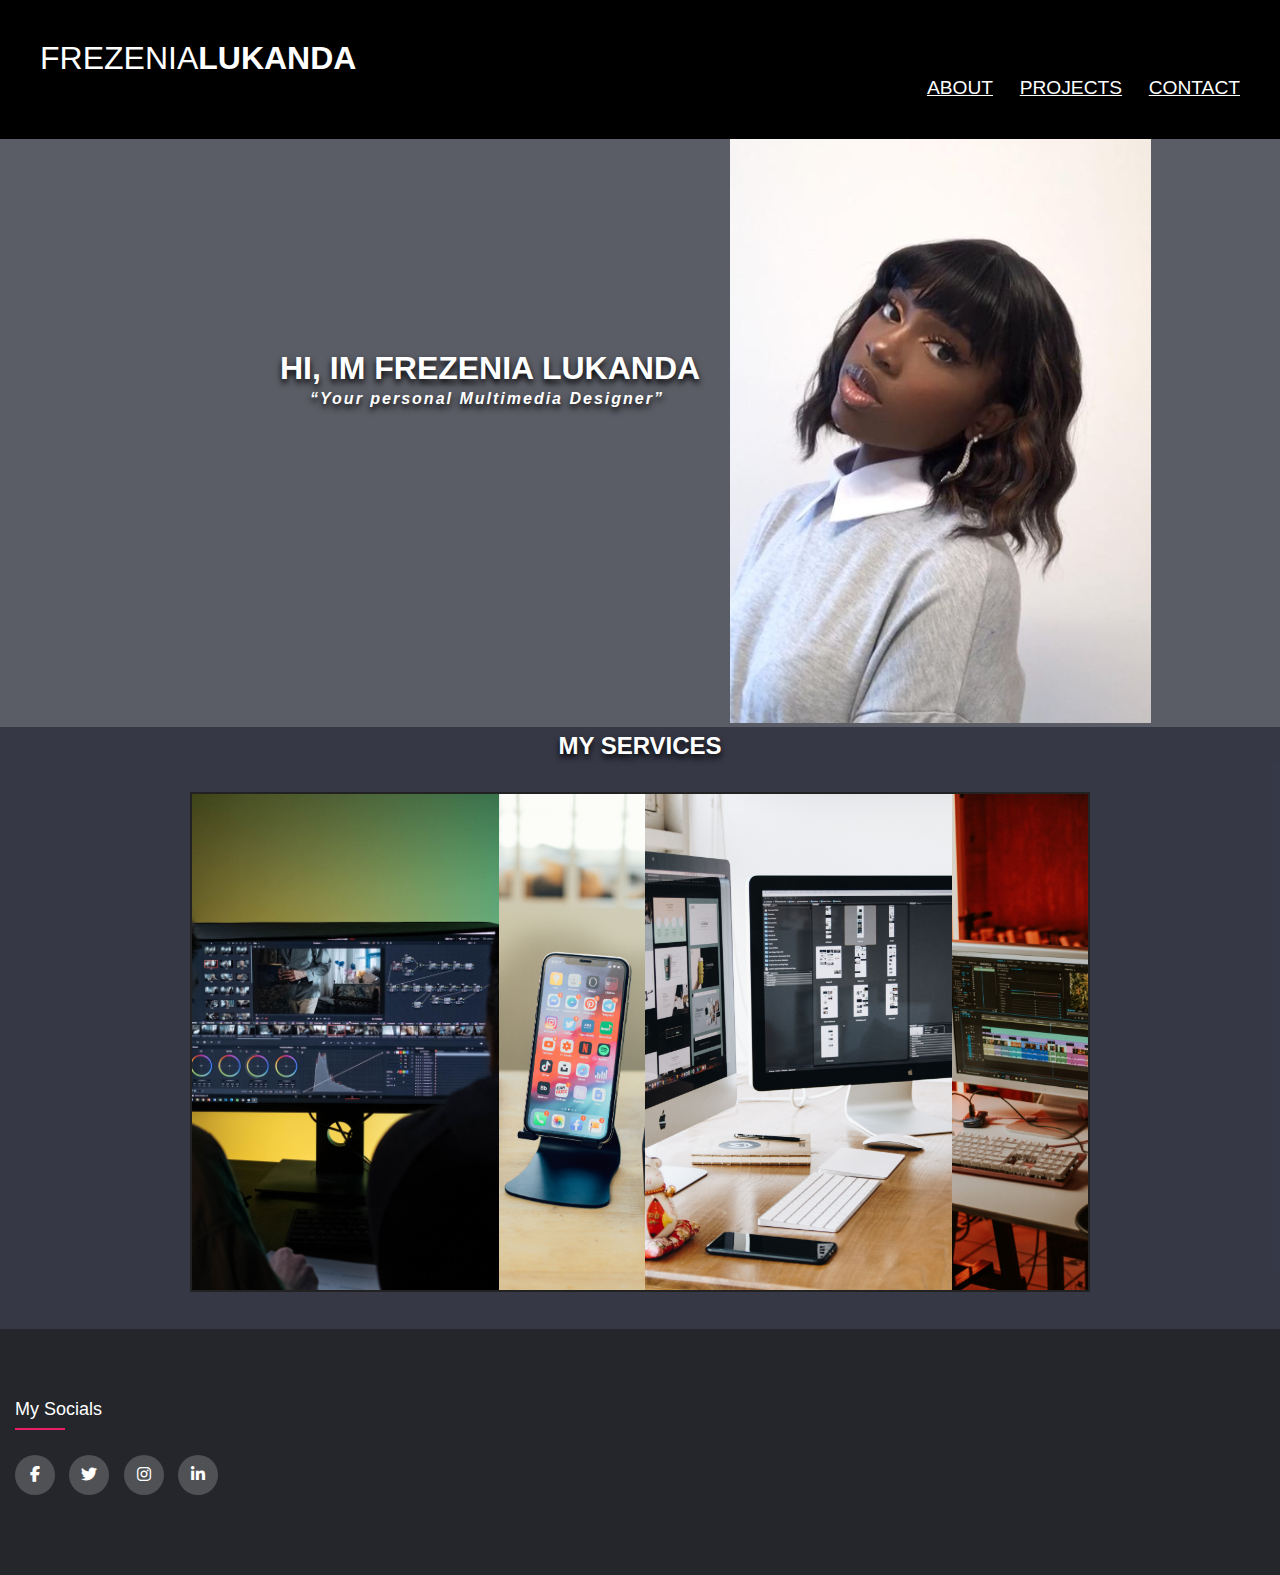
<file: HTML-hjemmeside/index.html>
<!DOCTYPE html>
<html lang="en" dir="ltr">
  <head>
    <meta charset="UTF-8">
    <meta name="desctiption" content="My first HTML website">
    <meta name="viewport" content="width=device-width, intial-scale=1.0">
    <link rel="stylesheet" href="style.css" type="text/css">
    <link rel="stylesheet" href="https://cdnjs.cloudflare.com/ajax/libs/font-awesome/6.2.1/css/all.min.css">
    <title> Frezenia portfolio </title>
  </head>
<header class="main-header">
    <nav class="main-nav"> 
        <div class="nav-Logo">
            <h4 class="text"><a href="index.html"> FREZENIA<span>LUKANDA</span></a></h4>
        </div>
        <ul style="text-align: right;" class="nav">
             <li><a href="Aboutme.html">ABOUT</a></li>
&nbsp;&nbsp;&nbsp;
             <li><a href="Mywork.html">PROJECTS</a></li>
&nbsp;&nbsp;&nbsp;
             <li><a href="Contact.html">CONTACT</a></li>
        </ul>
    </nav>
</header>

<body>
    <div class="frontpage-pic"> <img src="images/Frontpage.PNG" alt="Picture of me"></div>
         <div class="content">
             <h1 class="ani-title">HI, IM FREZENIA LUKANDA</h1>
 &nbsp;
             <h4 class="homepage-text"><i><q>Your personal Multimedia Designer</q></i></h4>
&nbsp;
&nbsp;
     </div>
    <div class="parent">
         <h2 class="title">MY SERVICES</h2>
        <div class="images-container">
             <div class="image">
                <img src="images/Videoediting.jpg" alt="Computer showing editing program" height="150">
                <div class="description">
                     <h2>Video Editing</h2>
                </div>
             </div>
             <div class="image">
                <img src="images/Appdesign.jpg" alt="App Designing" height="150">
                <div class="description">
                     <h2>App Design</h2>
                </div>
             </div>
             <div class="image">
                <img class="web-txt" src="images/Webdesign.jpg" alt="web Designing" height="150">
                <div class="description">
                     <h2>Web Design</h2>
                </div>
             </div>
             <div class="image">
                <img class="web-txt" src="images/Animation.jpg" alt="animation program on Computer" height="150">
                 <div class="description">
                     <h2>Animation</h2>
                 </div>
             </div>
        </div>
    </div>
</body>
<footer class="footer">
  	 <div class="container">
  	     <div class="row">
  	 	         <div class="footer-col">
  	             <h4>My Socials</h4>
  	                 <div class="social-links">
  	 	                 <a href="#"><i class="fab fa-facebook-f"></i></a>
  	 	                <a href="#"><i class="fab fa-twitter"></i></a>
  	 	                 <a href="#"><i class="fab fa-instagram"></i></a>
  	 	                 <a href="#"><i class="fab fa-linkedin-in"></i></a>
  	                 </div>
                 </div>
         </div>
    </div>
</footer>
</html>
</file>
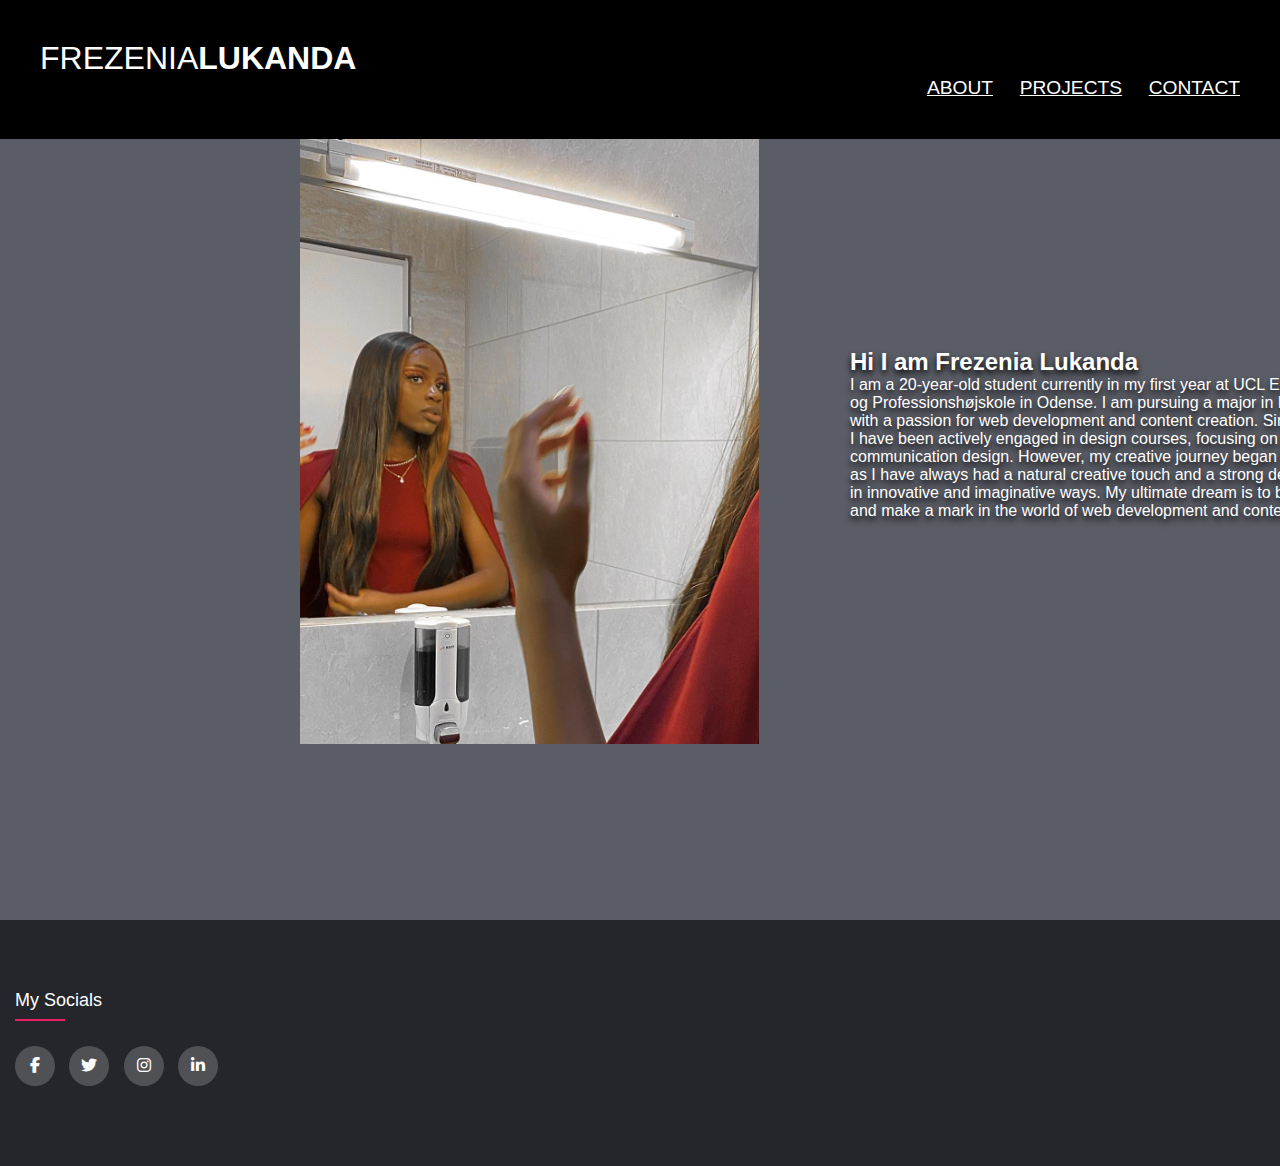
<file: HTML-hjemmeside/Aboutme.html>
<!DOCTYPE html>
<html lang="en" dir="ltr">
  <head>
    <meta charset="UTF-8">
    <meta name="desctiption" content="My first HTML website">
    <meta name="viewport" content="width=device-width, intial-scale=1.0">
    <link rel="stylesheet" href="style.css" type="text/css">
    <link rel="stylesheet" href="https://cdnjs.cloudflare.com/ajax/libs/font-awesome/6.2.1/css/all.min.css">
    <title> Frezenia portfolio </title>
  </head>
<header class="main-header">
    <nav class="main-nav"> 
        <div class="nav-Logo">
            <h4 class="text"><a href="index.html"> FREZENIA<span>LUKANDA</span></a></h4>
        </div>
        <ul style="text-align: right;" class="nav">
             <li><a href="Aboutme.html">ABOUT</a></li>
&nbsp;&nbsp;&nbsp;
             <li><a href="Mywork.html">PROJECTS</a></li>
&nbsp;&nbsp;&nbsp;
             <li><a href="Contact.html">CONTACT</a></li>
        </ul>
    </nav>
</header>
<body>
  <a href="index.html">
  </a>
  <div class="image-aboutme"><img src="images/Whoami.PNG"></div>
    <div class="about-me">
      <div class="title">
        <h2>Hi I am Frezenia Lukanda</h2>
        <p >I am a 20-year-old student currently in my first year at UCL Erhvervsakademi</p>
        <p>og Professionshøjskole in Odense. I am pursuing a major in Multimedia Design</p> 
        <p>with a passion for web development and content creation. Since my college days,</p>
        <p>I have been actively engaged in design courses, focusing on graphic and</p> 
        <p> communication design. However, my creative journey began long before that,</p>
        <p> as I have always had a natural creative touch and a strong desire to express myself</p>
        <p>in innovative and imaginative ways. My ultimate dream is to become a professional designer</p>
        <p>and make a mark in the world of web development and content creation.</p>
      </div>
    </div>
<footer class="footer">
  <div class="container">
    <div class="row">
      <div class="footer-col">
        <h4>My Socials</h4>
        <div class="social-links">
          <a href="#"><i class="fab fa-facebook-f"></i></a>
          <a href="#"><i class="fab fa-twitter"></i></a>
          <a href="#"><i class="fab fa-instagram"></i></a>
          <a href="#"><i class="fab fa-linkedin-in"></i></a>
        </div>
      </div>
    </div>
  </div>
</footer>
</html>
</file>
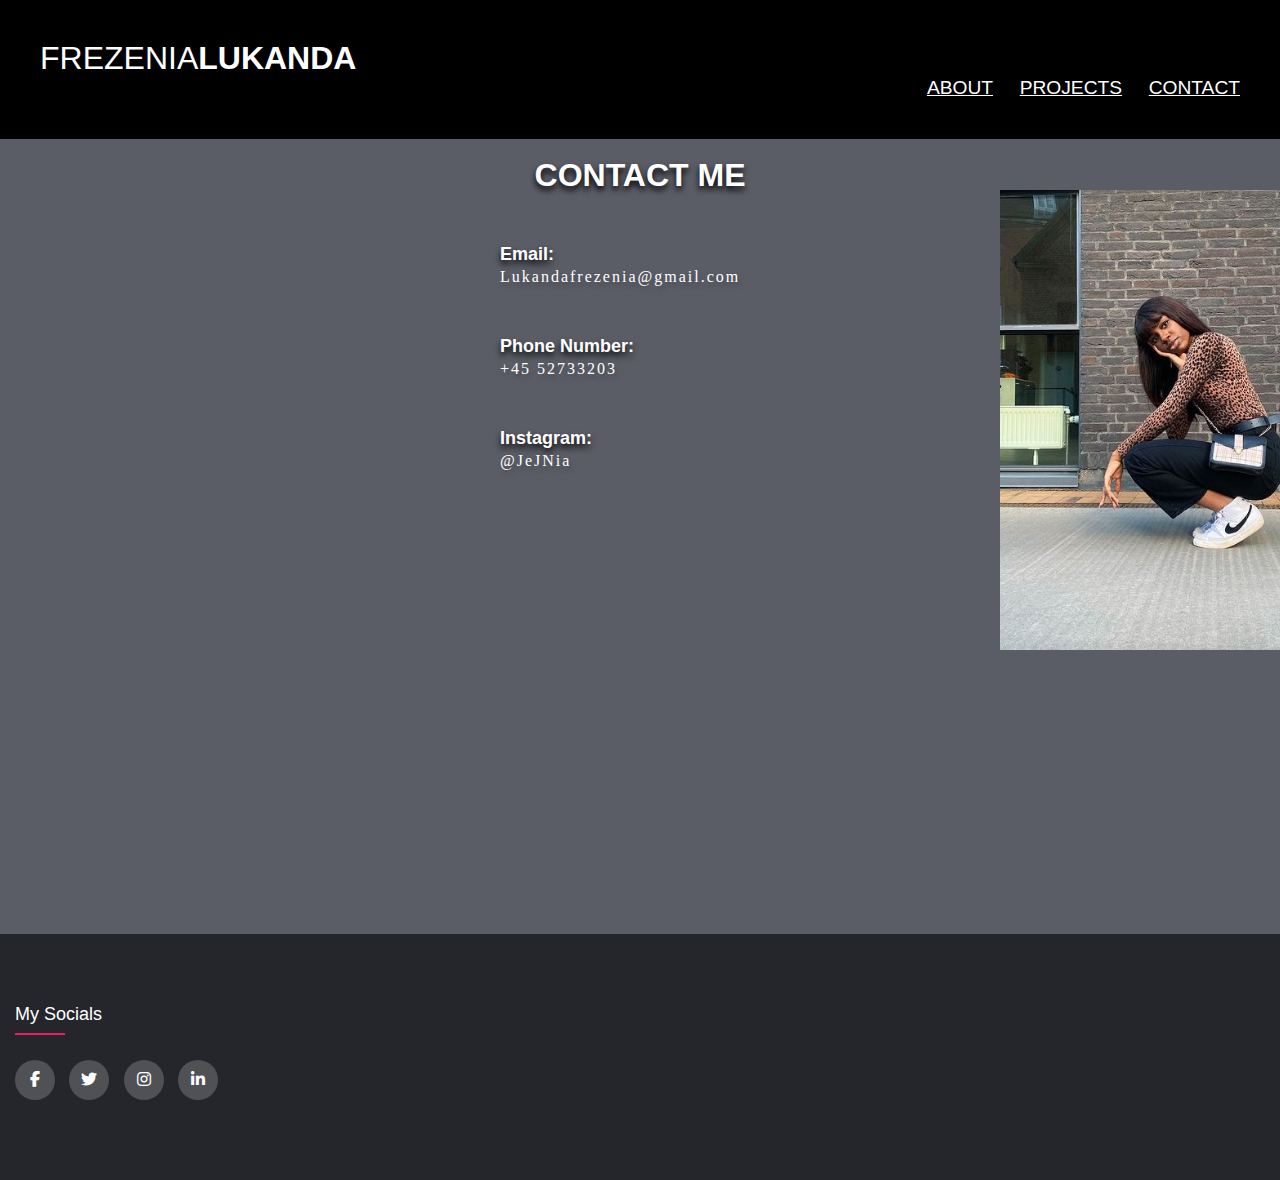
<file: HTML-hjemmeside/Contact.html>
<!DOCTYPE html>
<html lang="en" dir="ltr">
  <head>
    <meta charset="UTF-8">
    <meta name="desctiption" content="My first HTML website">
    <meta name="viewport" content="width=device-width, intial-scale=1.0">
    <link rel="stylesheet" href="style.css" type="text/css">
    <link rel="stylesheet" href="https://cdnjs.cloudflare.com/ajax/libs/font-awesome/6.2.1/css/all.min.css">
    <title> Frezenia portfolio </title>
  </head>
<header class="main-header">
    <nav class="main-nav"> 
        <div class="nav-Logo">
            <h4 class="text"><a href="index.html"> FREZENIA<span>LUKANDA</span></a></h4>
        </div>
        <ul style="text-align: right;" class="nav">
             <li><a href="Aboutme.html">ABOUT</a></li>
&nbsp;&nbsp;&nbsp;
             <li><a href="Mywork.html">PROJECTS</a></li>
&nbsp;&nbsp;&nbsp;
             <li><a href="Contact.html">CONTACT</a></li>
        </ul>
    </nav>
</header> 
  <body>
    <div class="title">
      &nbsp;
      &nbsp;
      <h1 class="title-contactme">CONTACT ME</h1>
&nbsp;
       <h4 class="Email-1">Email:</h4>
&nbsp; 
       <p class="Email-2">Lukandafrezenia@gmail.com</p>
&nbsp;
&nbsp;
       <h4 class="nr-1">Phone Number:</h4>
&nbsp; 
       <p class="nr-2">+45 52733203</p>
&nbsp; 
&nbsp;
       <h4 class="gram-1">Instagram:</h4>
&nbsp; 
       <p class="gram-2">@JeJNia</p>
    </div>
    <img alt="picture of me" style="position: relative; left:1000px; top:-280px;" class="Contact-pic" src="images/Contact.PNG">

&nbsp;
&nbsp;
<footer class="footer">
  <div class="container">
    <div class="row">
      <div class="footer-col">
        <h4>My Socials</h4>
        <div class="social-links">
          <a href="#"><i class="fab fa-facebook-f"></i></a>
          <a href="#"><i class="fab fa-twitter"></i></a>
          <a href="#"><i class="fab fa-instagram"></i></a>
          <a href="#"><i class="fab fa-linkedin-in"></i></a>
        </div>
      </div>
    </div>
  </div>
</footer>
</html>
</file>
<file: HTML-hjemmeside/style.css>
*{
  font-family: 'Segoe UI', Tahoma, Geneva, Verdana, sans-serif; 
  color: white;
  text-align: justify;
}
body {
  background-color: rgba(25, 28, 41, 0.712);
}
*{
    margin: 0;
    padding: 0;
    list-style: none;
    text-decoration: none;
    box-sizing: border-box;
}

/*Header*/
.main-header{
  background-color: black;
  padding: 40px;
  align-items: center;
}

.main-nav{
  font-size: larger;
}

.text{
  margin-right: 10px;
}

.nav li{
  display: inline; 
  }

 .nav a{
    display: inline-block;
    text-decoration:underline
  }

.nav-logo{
  text-align: left;
}

/*Homepage*/ 
.frontpage-pic{
  text-align: center;
  margin-left: 600px;
  size: 200px;
}

.homepage-text{
  font-family: 'Times New Roman', Times, serif;
  text-align: justify;
  margin-left: 6pc;
  margin-top: -15px;
  letter-spacing: 2px;
  text-shadow: 0 4px 6px rgb(0, 0, 0);
  margin-left: 230px;
}


/*Project page*/ 
.work-title{
  text-shadow: 2px 4px 4px rgba(57, 61, 68, 0.6);
  text-align: justify;
  margin-top: 5pc;
    margin-left: 5pc;
    letter-spacing: 2px;
    font-size:xx-large;
    font-weight: bolder
}

/*random*/
.content{
  text-align: left;
  text-shadow: #50ebff 2px;
  position: absolute; left:80px; top:350px;
}
.title{
  text-align: center;
  text-shadow: 0 4px 6px rgb(0, 0, 0);
}
.title-anitxt{
  text-align: center;
  text-shadow: 0 4px 6px rgb(0, 0, 0);
  margin-left: 300px;
}
.title-apptxt{
  text-align: center;
  text-shadow: 0 4px 6px rgb(0, 0, 0);
  margin-left: 30px;
}
.text{
  font-size: 32px;
  font-weight: 200;
}
.text span{
font-weight: 800;
}
.box-content{
  width: 1000px;
}
.about-me{
  text-shadow: 2px 4px 4px rgba(57, 61, 68, 0.6);
  position: relative; left:850px; top:-400px;
}
.image-aboutme{
  align-items: center;
  height: 150;
  width: 150;
  position: relative;
  margin-left: 300px;
  }

/*Conatiners*/ 
.parent{
  padding: 5px;
  align-items: center;
  background-color: rgba(39, 42, 58, 0.712);
}
.image{
  height: 150;
  width: 150;
  }
.image{
    height: 150;
    width: 150;
    }
.child{
  padding: 5px;
}
.app-txt{
  position:relative;
  top: 100px;
}
.project-naminfo{
  text-shadow: 0 4px 6px rgb(0, 0, 0);
  color: #2439f3;
}

/*Projects - Video editing page*/ 
.project-title{
  text-shadow: 2px 4px 4px rgba(57, 61, 68, 0.6);
}
.project-txt{
  text-shadow: 2px 4px 4px rgba(57, 61, 68, 0.6);
}
.fresh-txt{
  font-family: 'Times New Roman', Times, serif;
  text-align: justify;
  margin-left: 6pc;
  margin-top: -15px;
  letter-spacing: 2px;
}
.sport-txt{
  font-family: 'Times New Roman', Times, serif;
  text-align: justify;
  margin-left: 6pc;
  margin-top: -15px;
  letter-spacing: 2px;
}
.web-title{
  text-shadow: 2px 4px 4px rgba(57, 61, 68, 0.6);
}
.ani-title{
  text-shadow: 0 4px 6px rgb(0, 0, 0);
  text-align: center;
  margin-left: 200px;
}
/*Contact page*/
.title-contactme{
  text-align: center;
  text-shadow: 0 4px 6px rgb(0, 0, 0);
}
.contact-pic{
  margin-top: -20pc;
  margin-bottom: 100px;
  margin-right: 50pc;
  width: 300px; ;
  height: 600px;
  text-align: right;
}   
.con-txt{
text-align: left;
text-align: justify;
margin-left: 5pc;
margin-top: -1pc;
letter-spacing: 1px;
font-size: 1.2pc;
font-weight: lighter;
font-weight: 500;
text-shadow: 2px 4px 4px rgba(57, 61, 68, 0.6);
}
.Email-1{
margin-top: 2pc;
font-size: 18px;
margin-left: 500px;
}
.Email-2{
font-family: 'Times New Roman', Times, serif;
text-align: justify;
margin-top: -15px;
letter-spacing: 2px;
text-shadow: 2px 4px 4px rgba(57, 61, 68, 0.6);
margin-left: 500px;
}
.nr-1{
margin-top: 2pc;
font-size: 18px;
margin-left: 500px;
}
.nr-2{
font-family: 'Times New Roman', Times, serif;
text-align: justify;
margin-left: 500px;
margin-top: -15px;
letter-spacing: 2px;
text-shadow: 2px 4px 4px rgba(57, 61, 68, 0.6);
}
.gram-1{
margin-left: 500px;
margin-top: 2pc;
font-size: 18px;
}
.gram-2{
font-family: 'Times New Roman', Times, serif;
text-align: justify;
margin-left: 500px;
margin-top: -15px;
letter-spacing: 2px;
text-shadow: 2px 4px 4px rgba(57, 61, 68, 0.6);
}
/*Billeder i containter*/
.images-container {
    max-width: 900px;
    height: 500px;
    margin: 32px auto;
    display: flex;
    border: 2px solid #222; 
}
.images-container img {
    width: 100%;
    height: 100%;
    object-fit:  cover;
    transition: all 400ms;
}
.images-container .image {
    position: relative;
    overflow: hidden;
}
.images-container .description {
    position: absolute;
    bottom: -180px;
    background: #222;
    color: #fff;
    padding: 8px 16px;
    box-shadow: 0 -3px 3px rgba(0, 0, 0, 0.4);
    opacity: 0;
    transition: all 400ms;
}
.images-container .description h2 {
    color: #50ebff;
}
.images-container .image:hover .description {
    opacity: 1;
    bottom: 0;
}
.images-container .image:hover img {
    transform: scale(1.1);
}

/*footer*/
.footer{
	background-color: #24262b;
    padding: 70px 0;
}
.footer-col{
   width: 25%;
   padding: 0 15px;
}
.footer-col h4{
	font-size: 18px;
	color: #ffffff;
	text-transform: capitalize;
	margin-bottom: 35px;
	font-weight: 500;
	position: relative;
}
.footer-col h4::before{
	content: '';
	position: absolute;
	left:0;
	bottom: -10px;
	background-color: #e91e63;
	height: 2px;
	box-sizing: border-box;
	width: 50px;
}
.footer-col ul li:not(:last-child){
	margin-bottom: 10px;
}
.footer-col ul li a{
	font-size: 16px;
	text-transform: capitalize;
	color: #ffffff;
	text-decoration: none;
	font-weight: 300;
	color: #bbbbbb;
	display: block;
	transition: all 0.3s ease;
}
.footer-col ul li a:hover{
	color: #ffffff;
	padding-left: 8px;
}
.footer-col .social-links a{
	display: inline-block;
	height: 40px;
	width: 40px;
	background-color: rgba(255,255,255,0.2);
	margin:0 10px 10px 0;
	text-align: center;
	line-height: 40px;
	border-radius: 50%;
	color: #ffffff;
	transition: all 0.5s ease;
}
.footer-col .social-links a:hover{
	color: #24262b;
	background-color: #ffffff;
}
@media(max-width: 767px){
  .footer-col{
    width: 50%;
    margin-bottom: 30px;
  }
}
@media(max-width: 574px){
  .footer-col{
    width: 100%;
}

.footer{
	background-color: black;
    padding: 70px 0;
}
.footer-col{
   width: 25%;
   padding: 0 15px;
}
.footer-col h1{
	font-size: 18px;
	color: #ffffff;
	text-transform: capitalize;
	margin-bottom: 35px;
	font-weight: 500;
	position: relative;
}
.footer-col h1::before{
	content: '';
	position: absolute;
	left:0;
	bottom: -10px;
	background-color: #e91e63;
	height: 2px;
	box-sizing: border-box;
	width: 50px;
}
.footer-col ul li:not(:last-child){
	margin-bottom: 10px;
}
</file>
